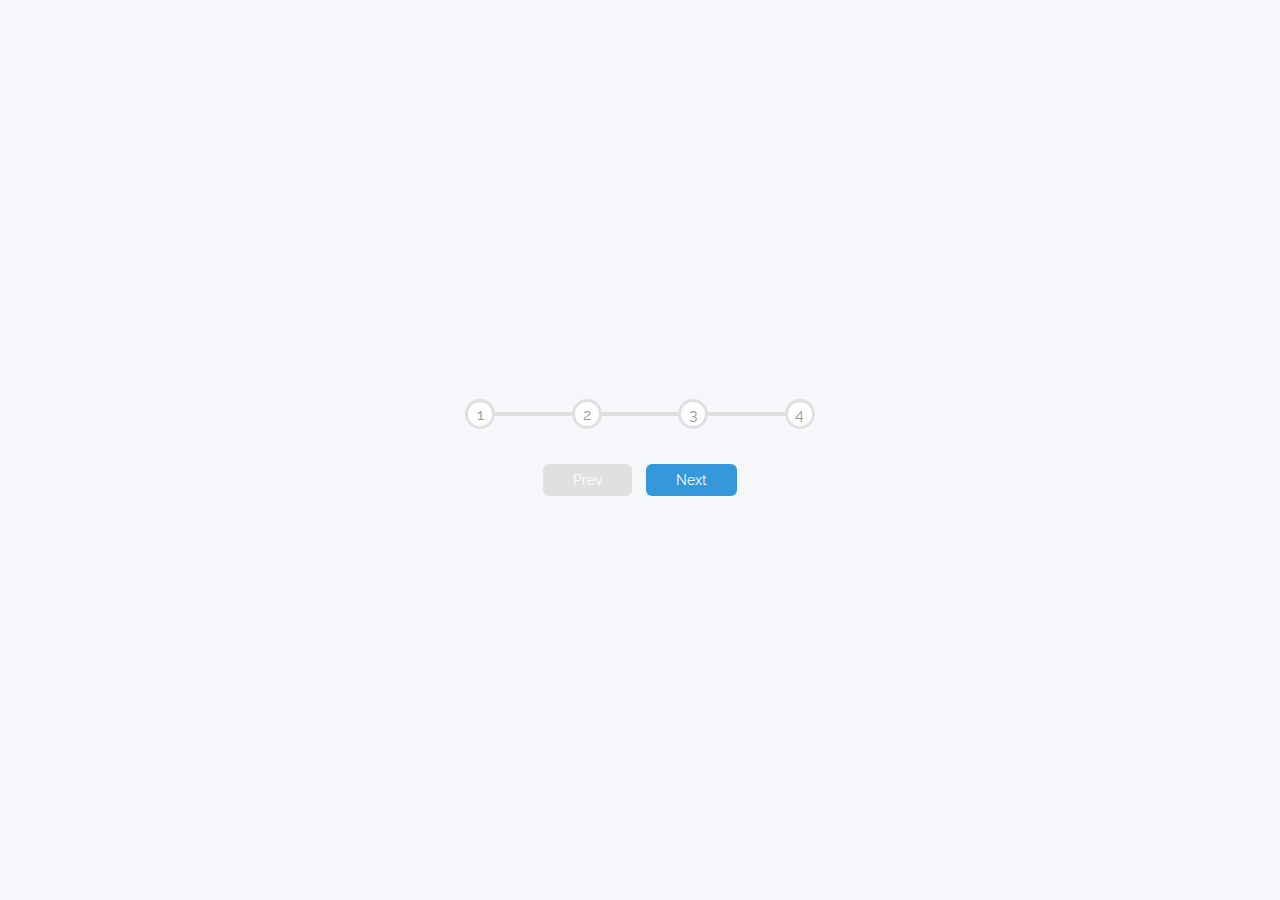
<file: Steps/index.html>
<!DOCTYPE html>
<html lang="en">
<head>
    <meta charset="UTF-8">
    <meta name="viewport" content="width=device-width, initial-scale=1.0">
    <link rel="stylesheet" href="CSS/style.css" >
    <title>Progress Steps</title>
</head>
<body>
    <div class="container">
        <div class="progress-container">
            <div class="progress" id="progress">

            </div>
            <div class="circle active">1</div>
            <div class="circle">2</div>
            <div class="circle">3</div>
            <div class="circle">4</div>
        </div>
        <button class="btn" id="prev" disabled>
            Prev
        </button>
        <button class="btn" id="next">Next</button>
    </div>
    <script src="JS/script.js"></script>
</body>
</html>
</file>
<file: Steps/CSS/style.css>
@import url('https://fonts.googleapis.com/css2?family=Raleway:ital,wght@0,100..900;1,100..900&display=swap');

:root{
    --line-border-fill: #3498db;
    --line-border-empty: #e0e0e0;
}

*{
    box-sizing: border-box;
}

body {
    background-color: #f6f7fb;
    font-family: "Raleway", sans-serif;
    display: flex;
    align-items: center;
    justify-content: center;
    height: 100vh;
    overflow: hidden;
    margin: 0;
}

.container{
    text-align: center;
}

.progress-container{
    display: flex;
    justify-content: space-between;
    position: relative;
    margin-bottom: 30px;
    max-width: 100%;
    width: 350px;
}

.progress-container::before{
    content: '';
    background-color: var(--line-border-empty);
    position: absolute;
    top: 50%;
    left: 0;
    transform: translateY(-50%);
    height: 4px;
    width: 100%;
    z-index: -1;
    transition: .4s ease;
}

.progress{
    background-color: var(--line-border-fill);
    position: absolute;
    top: 50%;
    left: 0;
    transform: translateY(-50%);
    height: 4px;
    width: 0%;
    z-index: -1;
    transition: .4s ease;
}

.circle{
    background-color: #fff;
    color: #999;
    border-radius: 50%;
    height: 30px;
    width: 30px;
    display: flex;
    align-items: center;
    justify-content: center;
    border: 3px solid var(--line-border-empty);
    transition: 4s ease;
}

.circle-active{
    border-color: var(--line-border-fill);
}

.btn{
    background-color: var(--line-border-fill);
    color: #fff;
    border: 0;
    border-radius: 6px;
    cursor: pointer;
    font-family: inherit;
    padding: 8px 30px;
    margin: 5px;
    font-size: 14px;
}

.btn-active{
    transform: scale(0.98);
}

.btn:focus{
    outline: 0;
}

.btn:disabled{
    background-color: var(--line-border-empty);
    cursor: not-allowed;
}
</file>
